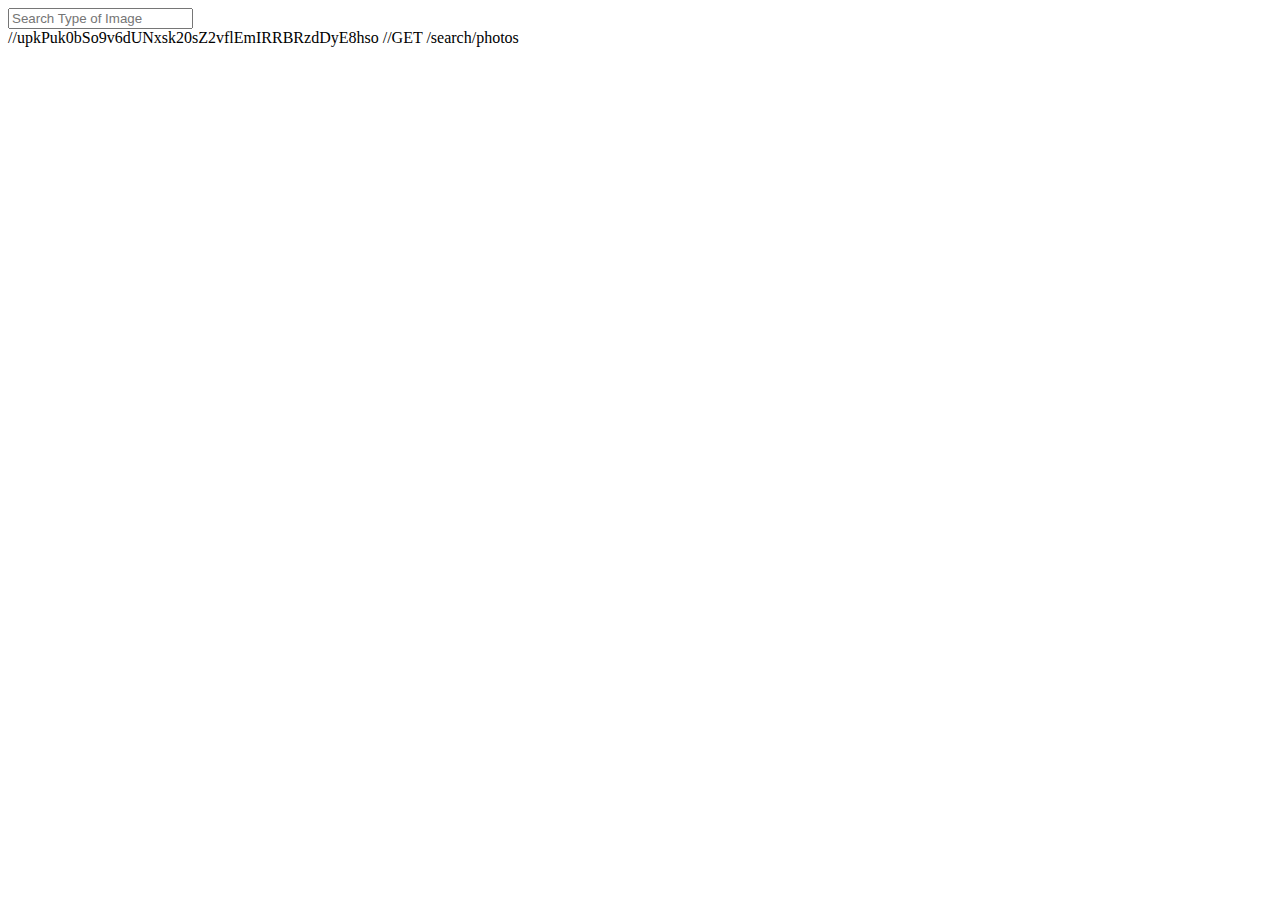
<file: block-BJaaju/code/index.html>
<!DOCTYPE html>
<html lang="en">
<head>
    <meta charset="UTF-8">
    <meta http-equiv="X-UA-Compatible" content="IE=edge">
    <meta name="viewport" content="width=device-width, initial-scale=1.0">
    <title>Document</title>
</head>
<body>
    <header>
        <input type="text" placeholder="Search Type of Image">
    </header>
    <body>
        
        <section>
            <div class="images"></div>
        </section>
    </body>
    <script src="./index.js"></script>
</body>
</html>



//upkPuk0bSo9v6dUNxsk20sZ2vflEmIRRBRzdDyE8hso
//GET /search/photos
</file>
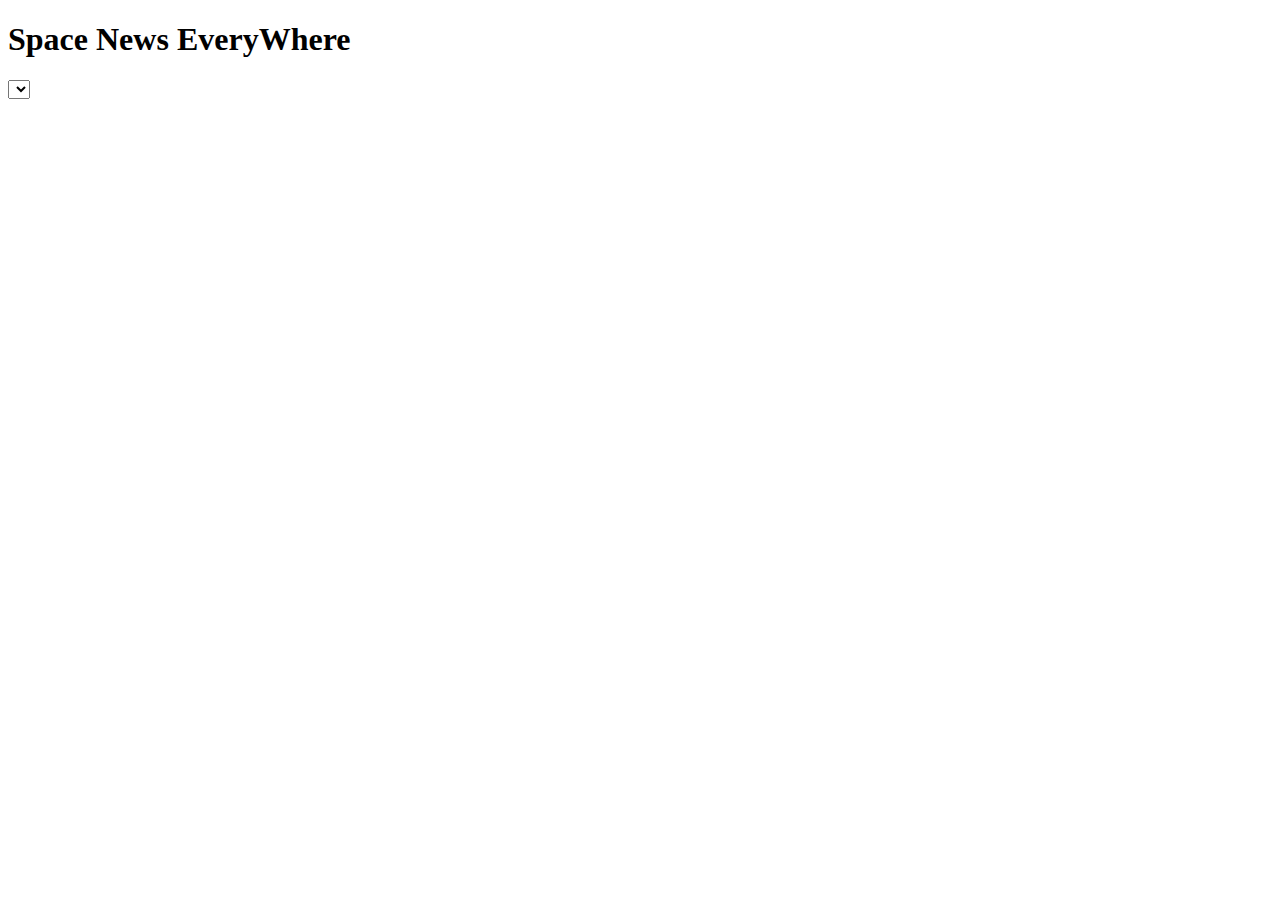
<file: block-BJaake/code/index.html>
<!DOCTYPE html>
<html lang="en">
<head>
    <meta charset="UTF-8">
    <meta http-equiv="X-UA-Compatible" content="IE=edge">
    <meta name="viewport" content="width=device-width, initial-scale=1.0">
    <title>Document</title>
</head>
<body>
    <header>
        <h1>Space News EveryWhere</h1>
    </header>
    <body>
        <section>
            <select name="cars" id="cars">
                <!-- <option value="volvo">Volvo</option>
                <option value="saab">Saab</option>
                <option value="mercedes">Mercedes</option>
                <option value="audi">Audi</option> -->
              </select>
        </section>
        <section>
            <div class="main">
                <!-- <div>
                    <img src="" alt="">
                </div>
                <div>
                    <h3></h3>
                    <p></p>
                    <a href=""></a>
                </div> -->
            </div>
        </section>

    </body>
    <script src="./index.js"></script>
</body>
</html>
</file>
